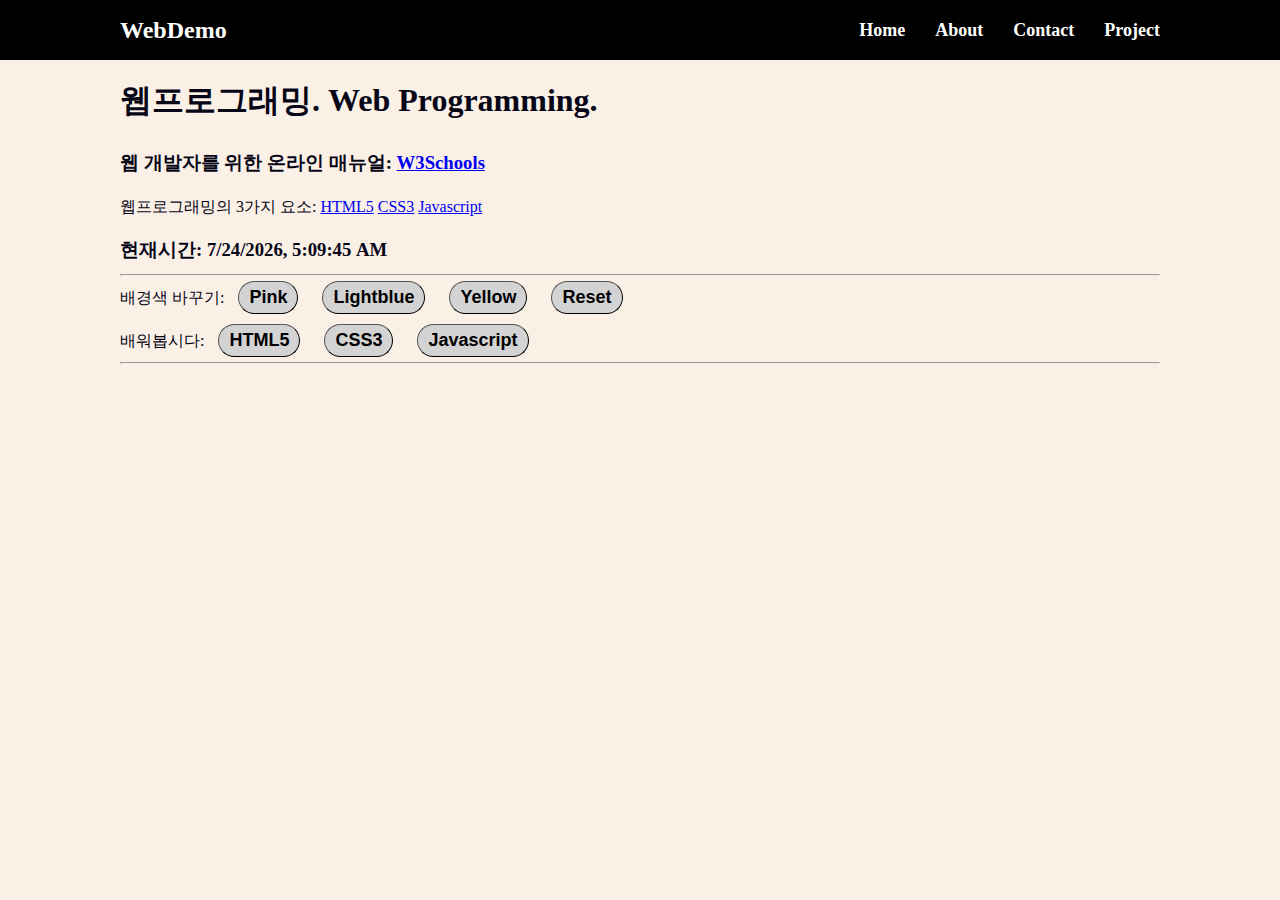
<file: index.html>
<!DOCTYPE html>
<html lang="en">
  <head>
    <meta charset="UTF-8" />
    <meta name="viewport" content="width=device-width, initial-scale=1.0" />
    <title>웹프로그래밍 데모</title>
    <link rel="stylesheet" href="style.css" />
  </head>
  <body>
    <!-- 메뉴 -->
    <nav class="navbar">
      <div class="container">
        <div class="logo">WebDemo</div>
        <ul class="nav">
          <li>
            <a href="index.html">Home</a>
          </li>
          <li>
            <a href="about.html">About</a>
          </li>
          <li>
            <a href="contact.html">Contact</a>
          </li>
          <li>
            <a href="project.html">Project</a>
          </li>
        </ul>
      </div>
    </nav>

    <!-- 메인섹션 -->
    <section class="main">
      <div class="container">
        <h1>웹프로그래밍. Web Programming.</h1>

        <h3>
          웹 개발자를 위한 온라인 매뉴얼:
          <a href="https://www.w3schools.com/">W3Schools</a>
        </h3>

        <p>
          웹프로그래밍의 3가지 요소:

          <a href="https://www.w3schools.com/html/">HTML5</a>

          <a href="https://www.w3schools.com/css/">CSS3</a>

          <a href="https://www.w3schools.com/js/">Javascript</a>
        </p>

        <h3>현재시간: <span id="time"></span></h3>

        <hr />

        <p>
          배경색 바꾸기:
          <button onclick="pink()">Pink</button>
          <button onclick="lightblue()">Lightblue</button>
          <button onclick="yellow()">Yellow</button>
          <button onclick="reset()">Reset</button>
        </p>

        <p>
          배워봅시다:
          <button onmouseover="showhtml()" onmouseout="hide()">HTML5</button>
          <button onmouseover="showcss()" onmouseout="hide()">CSS3</button>
          <button onmouseover="showjs()" onmouseout="hide()">Javascript</button>
        </p>
        <hr />
        <br />
        <div>
          <img id="fig" height="200px" />
          <p id="desc"></p>
        </div>
      </div>
    </section>

    <script src="main.js"></script>
  </body>
</html>
</file>
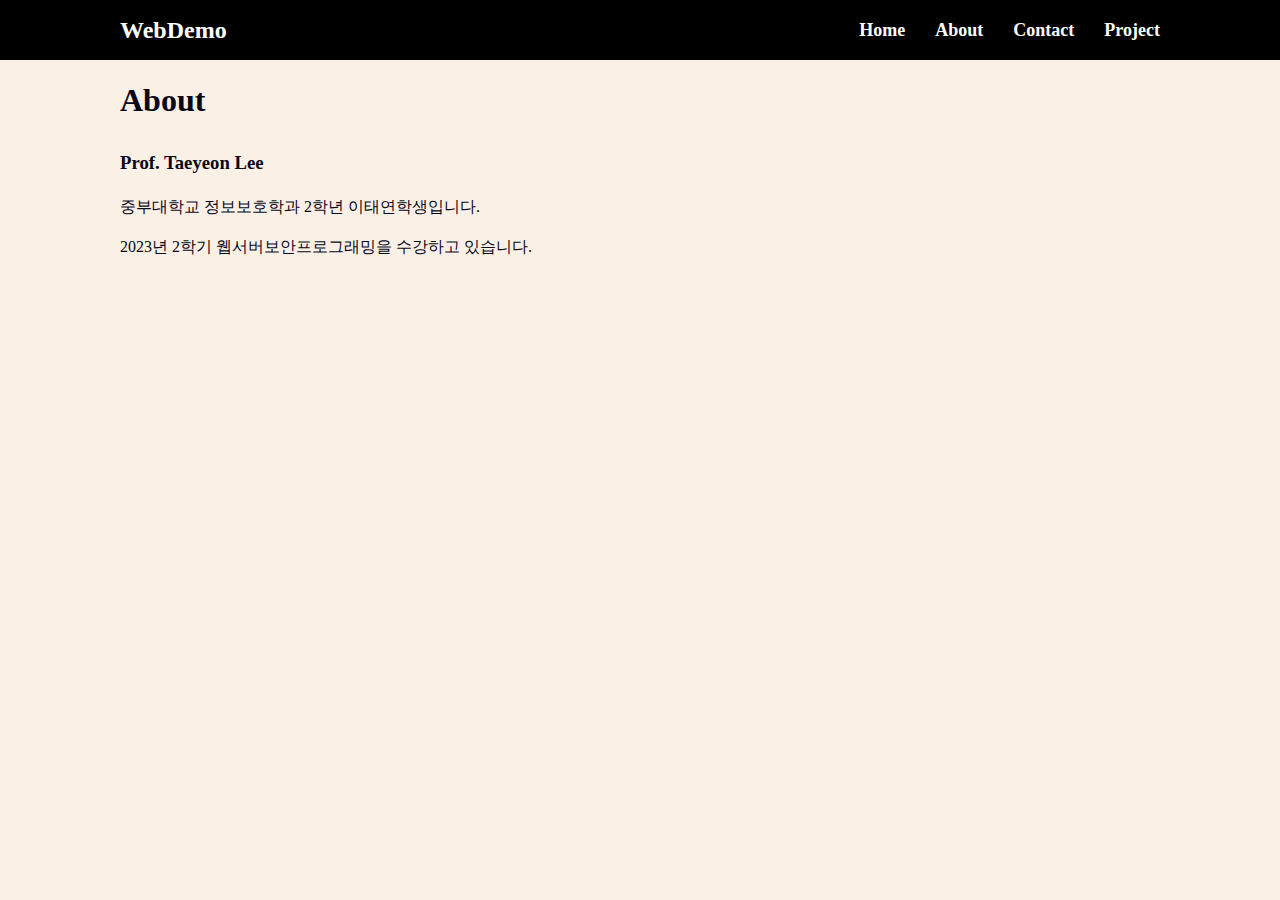
<file: about.html>
<!DOCTYPE html>
<html lang="en">
  <head>
    <meta charset="UTF-8" />
    <meta name="viewport" content="width=device-width, initial-scale=1.0" />
    <title>웹프로그래밍 데모</title>
    <link rel="stylesheet" href="style.css" />
  </head>
  <body>
    <!-- 메뉴 -->
    <nav class="navbar">
      <div class="container">
        <div class="logo">WebDemo</div>
        <ul class="nav">
          <li>
            <a href="index.html">Home</a>
          </li>
          <li>
            <a href="about.html">About</a>
          </li>
          <li>
            <a href="contact.html">Contact</a>
          </li>
          <li>
            <a href="project.html">Project</a>
          </li>
        </ul>
      </div>
    </nav>

    <!-- 메인섹션 -->
    <section class="main">
      <div class="container">
        <h1>About</h1>

        <h3>Prof. Taeyeon Lee</h3>

        <p>중부대학교 정보보호학과 2학년 이태연학생입니다.</p>
        <p>2023년 2학기 웹서버보안프로그래밍을 수강하고 있습니다.</p>
      </div>
    </section>

    <script src="main.js"></script>
  </body>
</html>
</file>
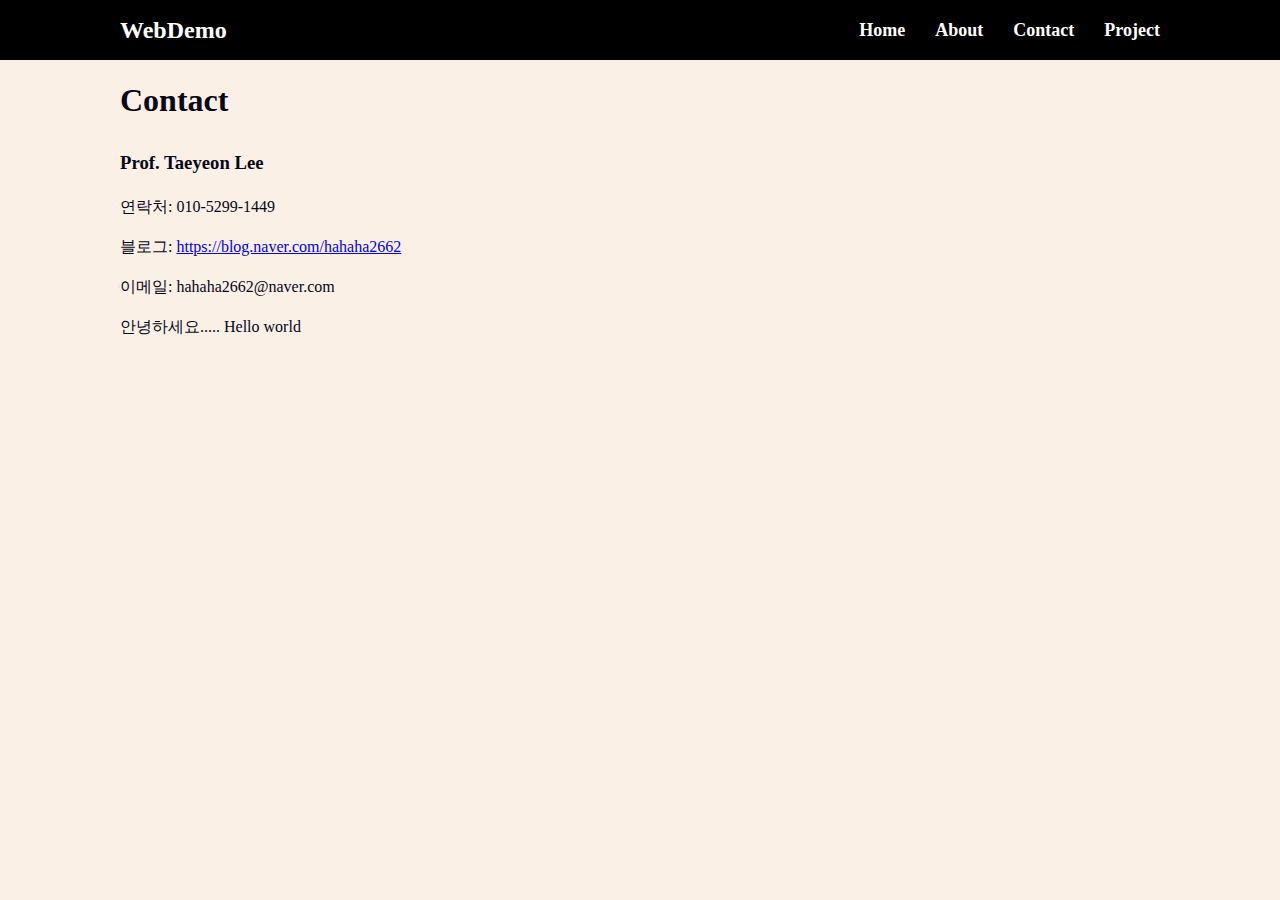
<file: contact.html>
<!DOCTYPE html>
<html lang="en">
  <head>
    <meta charset="UTF-8" />
    <meta name="viewport" content="width=device-width, initial-scale=1.0" />
    <title>웹프로그래밍 데모</title>
    <link rel="stylesheet" href="style.css" />
  </head>
  <body>
    <!-- 메뉴 -->
    <nav class="navbar">
      <div class="container">
        <div class="logo">WebDemo</div>
        <ul class="nav">
          <li>
            <a href="index.html">Home</a>
          </li>
          <li>
            <a href="about.html">About</a>
          </li>
          <li>
            <a href="contact.html">Contact</a>
          </li>
          <li>
            <a href="project.html">Project</a>
          </li>
        </ul>
      </div>
    </nav>

    <!-- 메인섹션 -->
    <section class="main">
      <div class="container">
        <h1>Contact</h1>

        <h3>Prof. Taeyeon Lee</h3>

        <p>
          연락처: 010-5299-1449 <br />
          블로그:
          <a href="https://blog.naver.com/hahaha2662"
            >https://blog.naver.com/hahaha2662</a
          >
          <br />
          이메일: hahaha2662@naver.com <br />
          안녕하세요..... Hello world
        </p>
      </div>
    </section>

    <script src="main.js"></script>
  </body>
</html>
</file>
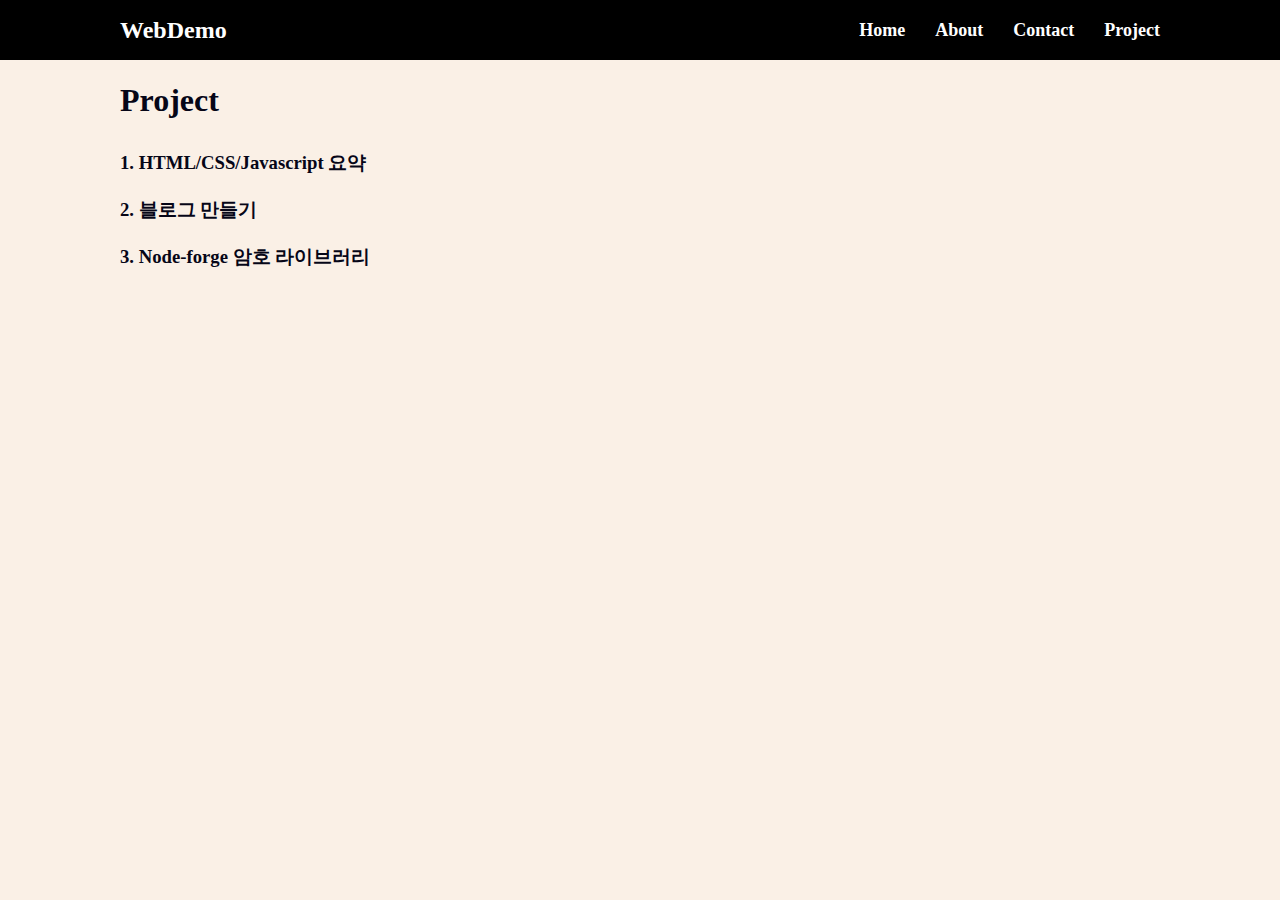
<file: project.html>
<!DOCTYPE html>
<html lang="en">
  <head>
    <meta charset="UTF-8" />
    <meta name="viewport" content="width=device-width, initial-scale=1.0" />
    <title>웹프로그래밍 데모</title>
    <link rel="stylesheet" href="style.css" />
  </head>
  <body>
    <!-- 메뉴 -->
    <nav class="navbar">
      <div class="container">
        <div class="logo">WebDemo</div>
        <ul class="nav">
          <li>
            <a href="index.html">Home</a>
          </li>
          <li>
            <a href="about.html">About</a>
          </li>
          <li>
            <a href="contact.html">Contact</a>
          </li>
          <li>
            <a href="project.html">Project</a>
          </li>
        </ul>
      </div>
    </nav>

    <!-- 메인섹션 -->
    <section class="main">
      <div class="container">
        <h1>Project</h1>

        <h3>1. HTML/CSS/Javascript 요약</h3>
        <h3>2. 블로그 만들기</h3>
        <h3>3. Node-forge 암호 라이브러리</h3>
      </div>
    </section>

    <script src="main.js"></script>
  </body>
</html>
</file>
<file: style.css>
* {
  box-sizing: border-box;
  padding: 0;
  margin: 0;
}

body {
  font-size: 16px;
  line-height: 1.5;
  color: black;
  background: linen;
}

ul {
  list-style-type: none;
}

.container {
  max-width: 1100px;
  margin: 0 auto;
  padding: 0 30px;
}

.navbar {
  background-color: black;
  color: white;
  height: 60px;
}

.navbar .container {
  display: flex;
  flex-direction: row;
  justify-content: space-between;
  align-items: center;
  height: 100%;
}

.navbar ul {
  display: flex;
  flex-direction: row;
}

.navbar ul li {
  margin-left: 30px;
}

.navbar .logo {
  font-size: x-large;
  font-weight: bold;
}

.navbar a {
  color: white;
  text-decoration: none;
  font-size: 18px;
  font-weight: bold;
}

.navbar a:hover {
  border-bottom: 2px #fff solid;
  color: #aaa;
}

.main {
  color: rgb(6, 6, 23);
  line-height: 2.5;
}

button {
  padding: 5px 10px;
  margin: 5px 10px;
  font-size: large;
  font-weight: bold;
  background-color: lightgray;
  border-radius: 20px;
  border-width: 1px;
}

button:hover {
  color: paleturquoise;
  background-color: black;
}
</file>
